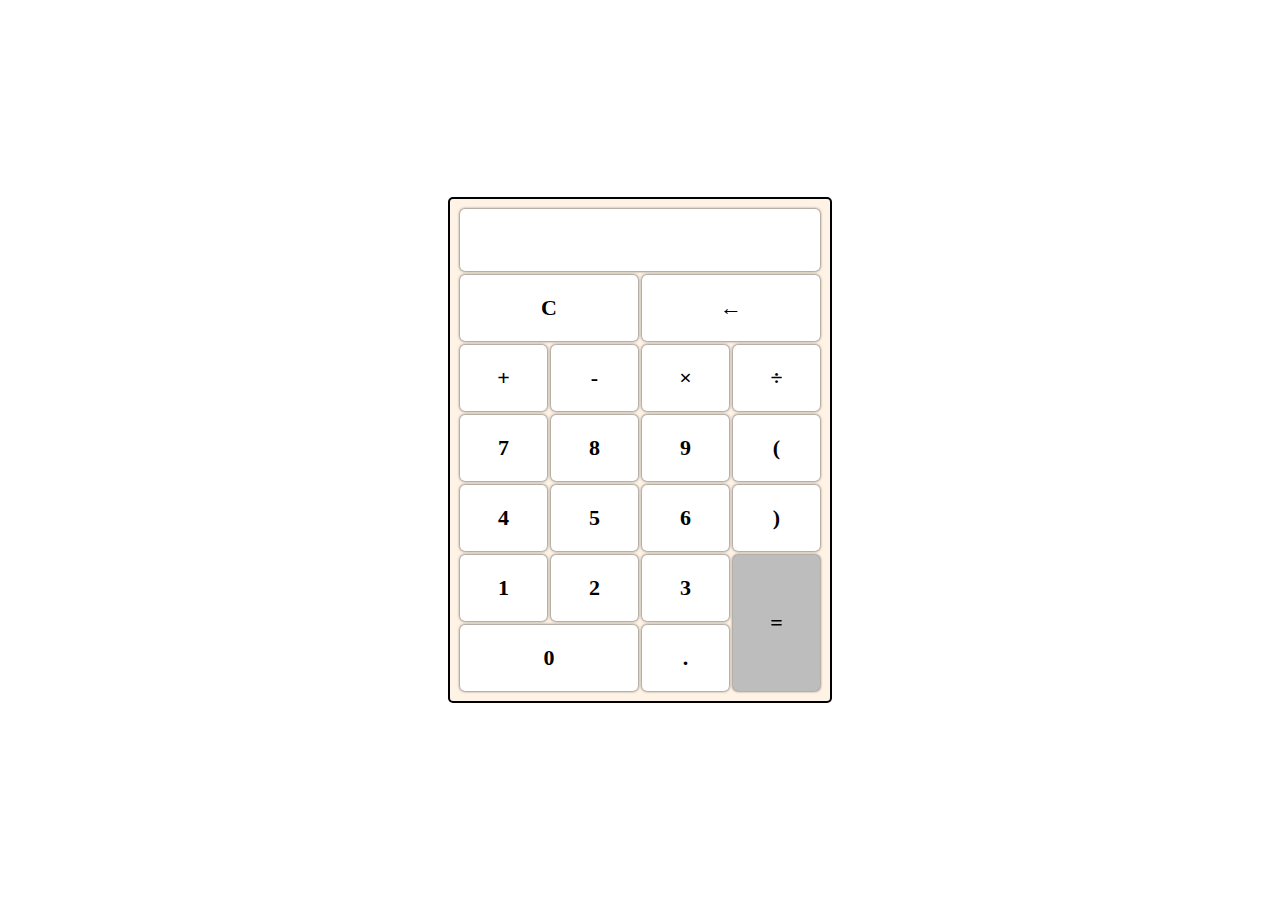
<file: HTML DIO/calc/index.html>
<!DOCTYPE html>
<html lang="ru">

<head>
    <meta charset="UTF-8">
    <meta http-equiv="X-UA-Compatible" content="IE=edge">
    <meta name="viewport" content="width=device-width, initial-scale=1.0">
    <title>Calculator</title>
    <link rel="stylesheet" href="css/style.css" type="text/css">
</head>

<body>
    <div class="container">
        <div class="item input">
            <form name="form">
                <label>
                    <input type="text" name="textview" readonly>
                </label>
            </form>
        </div>
        <div class="item clean" onclick="clean()">C</div>
        <div class="item back" onclick="back()">&larr;</div>
        <div class="item" onclick="insert('+')">+</div>
        <div class="item" onclick="insert('-')">-</div>
        <div class="item" onclick="insert('*')">&times;</div>
        <div class="item" onclick="insert('/')">&divide;</div>
        <div class="item" onclick="insert('7')">7</div>
        <div class="item" onclick="insert('8')">8</div>
        <div class="item" onclick="insert('9')">9</div>
        <div class="item" onclick="insert('(')">(</div>
        <div class="item" onclick="insert('4')">4</div>
        <div class="item" onclick="insert('5')">5</div>
        <div class="item" onclick="insert('6')">6</div>
        <div class="item" onclick="insert(')')">)</div>
        <div class="item" onclick="insert('1')">1</div>
        <div class="item" onclick="insert('2')">2</div>
        <div class="item" onclick="insert('3')">3</div>
        <div class="item equal" onclick="equal()">=</div>
        <div class="item zero" onclick="insert('0')">0</div>
        <div class="item" onclick="insert('.')">.</div>
    </div>
    <script src="js/script.js"></script>
</body>

</html>
</file>
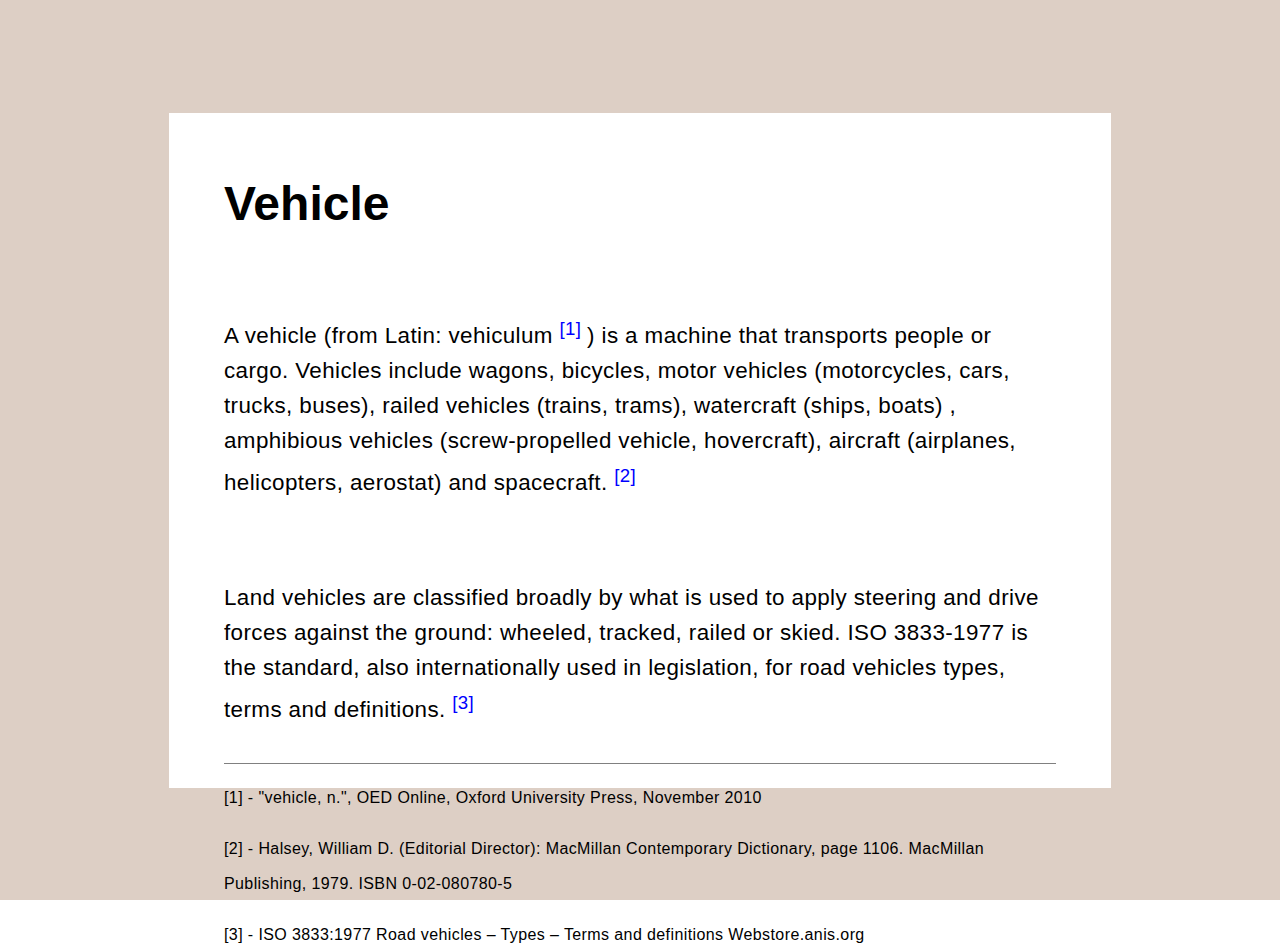
<file: HTML DIO/lesson 4/index.html>
<!DOCTYPE html>
<html lang="ru">

<head>
    <meta charset="UTF-8">
    <meta http-equiv="X-UA-Compatible" content="IE=edge">
    <meta name="viewport" content="width=device-width, initial-scale=1.0">
    <link rel="stylesheet" href="css/style.css" type="text/css">
    <title>Lesson4</title>
</head>

<body>
    <div class="wrapper">
        <div class="page">
            <div class="title">
                <p class="title-text">
                    Vehicle
                </p>
            </div>

            <div class="text-block">
                <p class="text">
                    A vehicle (from Latin: vehiculum <sup> [1] </sup>) is a machine that transports people or cargo.
                    Vehicles include wagons,
                    bicycles, motor vehicles (motorcycles, cars, trucks, buses), railed vehicles (trains, trams),
                    watercraft (ships, boats)
                    , amphibious vehicles (screw-propelled vehicle, hovercraft), aircraft (airplanes, helicopters,
                    aerostat) and spacecraft. <sup> [2] </sup>
                </p>
            </div>

            <div class="text-block mb">
                <p class="text">
                    Land vehicles are classified broadly by what is used to apply steering and drive forces against the
                    ground: wheeled, tracked, railed or skied.
                    ISO 3833-1977 is the standard, also internationally used in legislation, for road vehicles types,
                    terms and definitions. <sup> [3] </sup>
                </p>
            </div>
            <div class="text-subblock">
                <p class="text smaller">
                    [1] - "vehicle, n.", OED Online, Oxford University Press, November 2010
                </p>
                <p class="text smaller">
                    [2] - Halsey, William D. (Editorial Director): MacMillan Contemporary Dictionary, page 1106. MacMillan Publishing, 1979. ISBN 0-02-080780-5
                </p>
                <p class="text smaller">
                    [3] - ISO 3833:1977 Road vehicles – Types – Terms and definitions Webstore.anis.org
                </p>


            </div>
        </div>
    </div>
    </div>
</body>

</html>
</file>
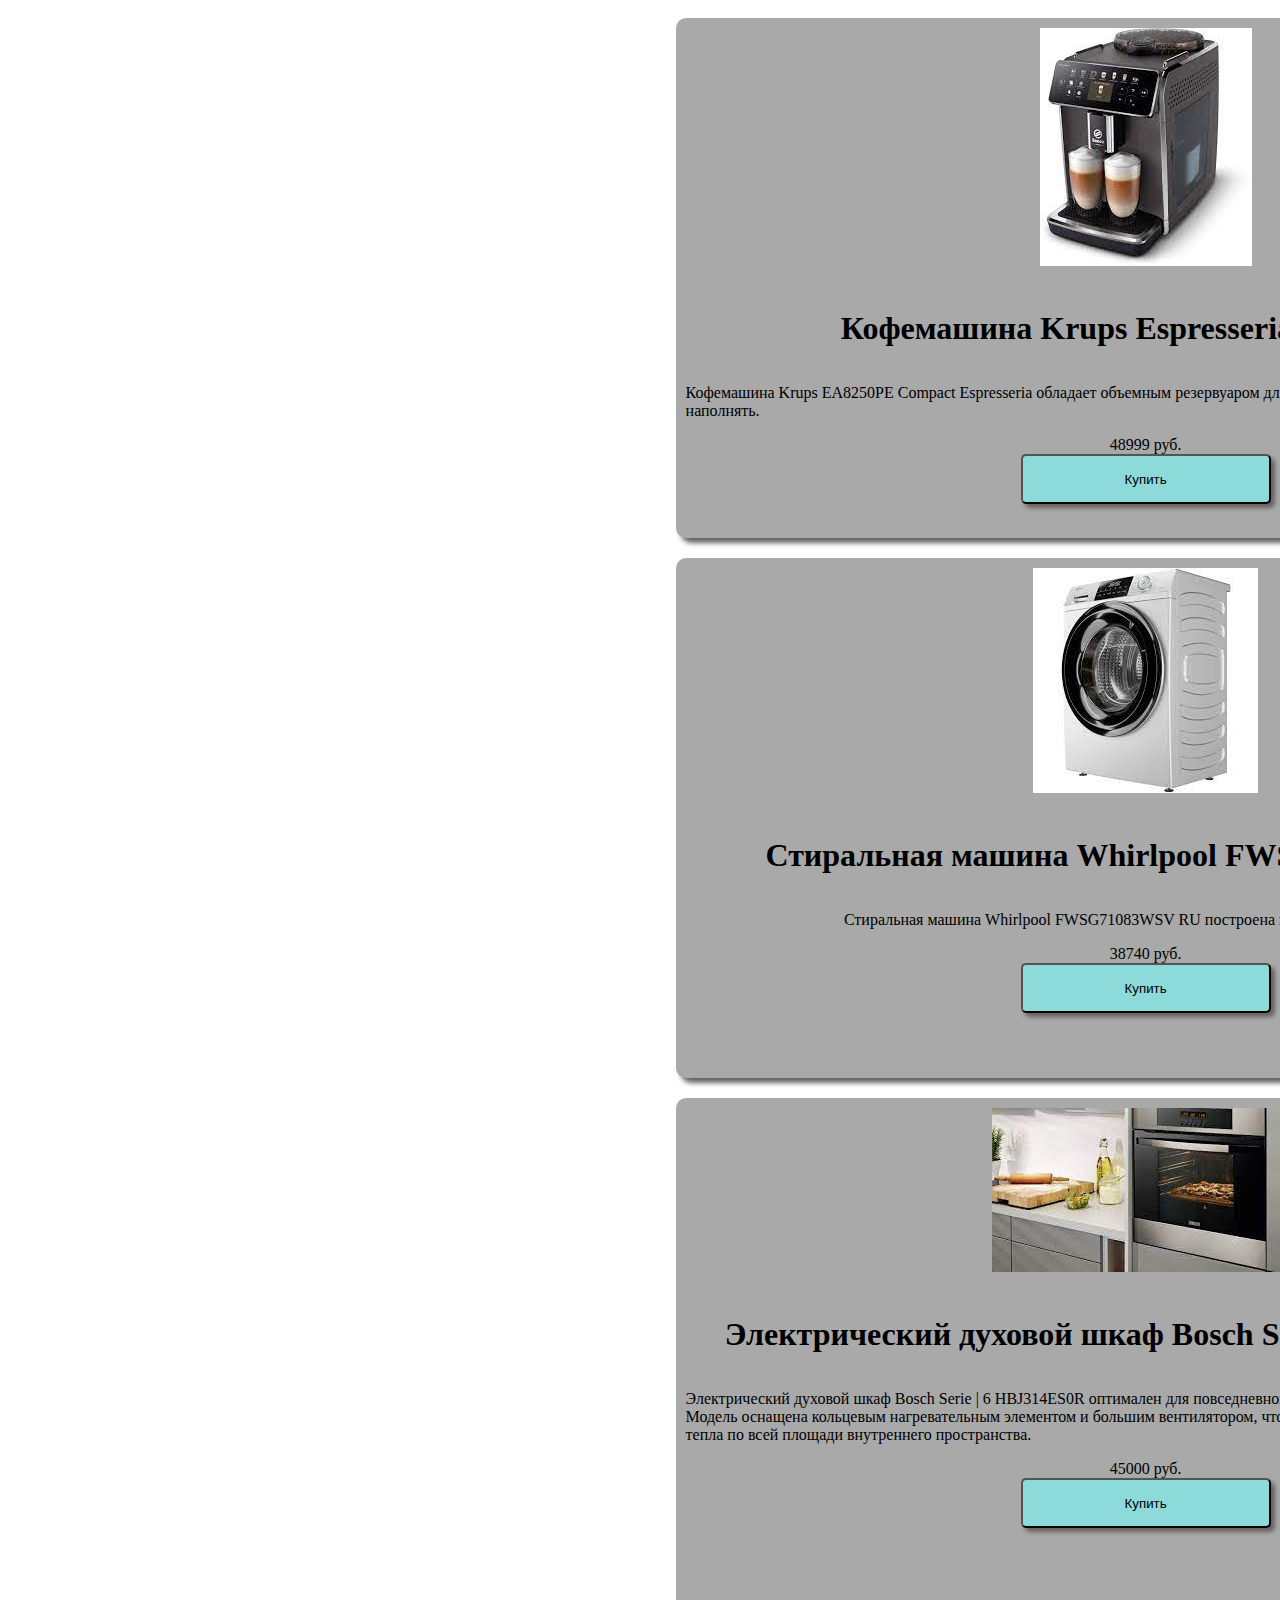
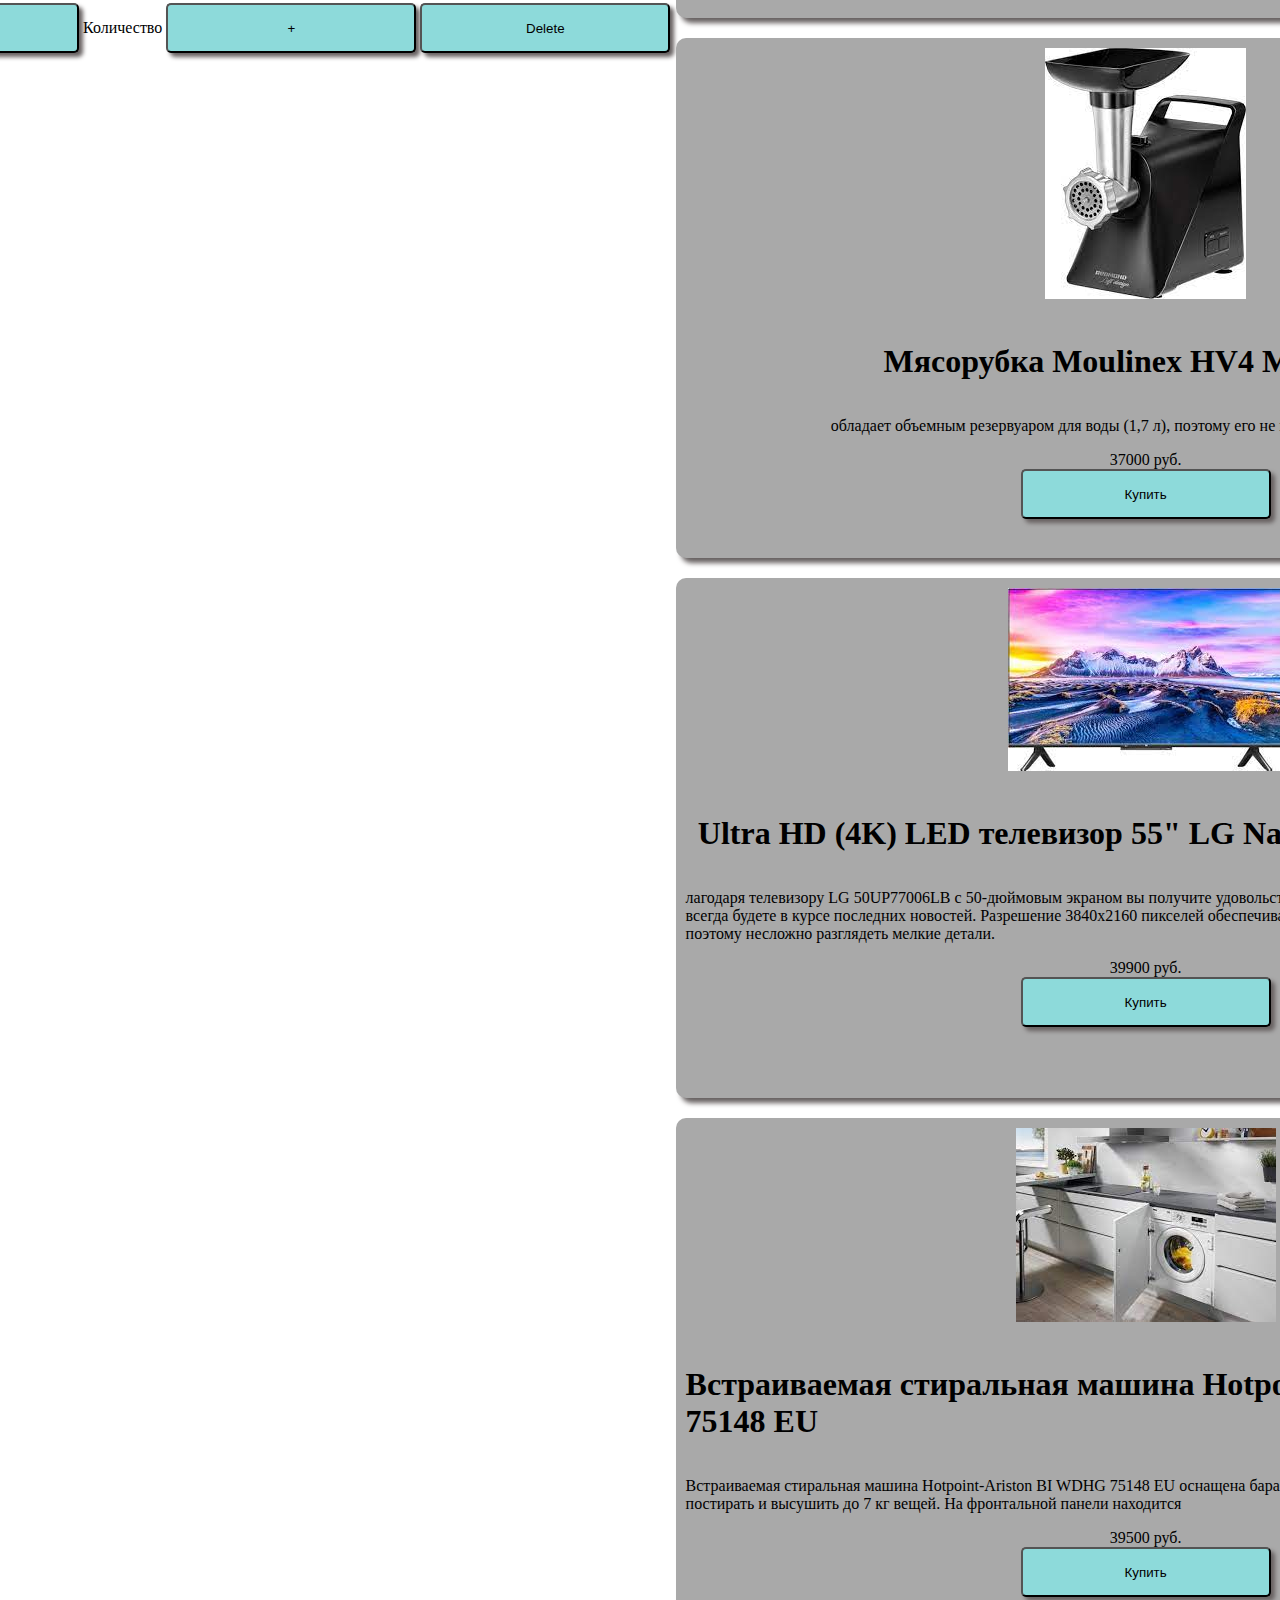
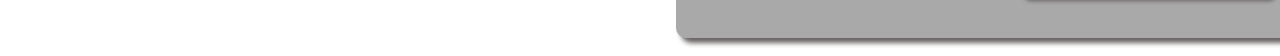
<file: JS DIO/lesson 1/index.html>
<!DOCTYPE html>
<html lang="en">
<head>
    <meta charset="UTF-8">
    <meta http-equiv="X-UA-Compatible" content="IE=edge">
    <meta name="viewport" content="width=device-width, initial-scale=1.0">
    <title>Document</title>
    <link rel="stylesheet" href="css/style.css">
</head>
<body>
    <div class="wrapper">
        <div class="container" >

            <table id="table">
                <thead>
                    <tr>
                        <td>
                            id
                        </td>
                        <td>
                            Изображение
                        </td>
                        <td>
                            Название
                        </td>
                        <td>
                            <button> - </button>
                        </td>
                        <td>
                            Количество
                        </td>
                        <td>
                            <button> + </button>
                        </td>
                        <td>
                            <button> Delete </button>
                        </td>
                    </tr>
                </thead>
                <tbody id="cart"></tbody>
            </table>

        </div>

        <div class="container" id="root">


        </div>
    </div>
    <script src="js/main.js"></script>
</body>
</html>
</file>
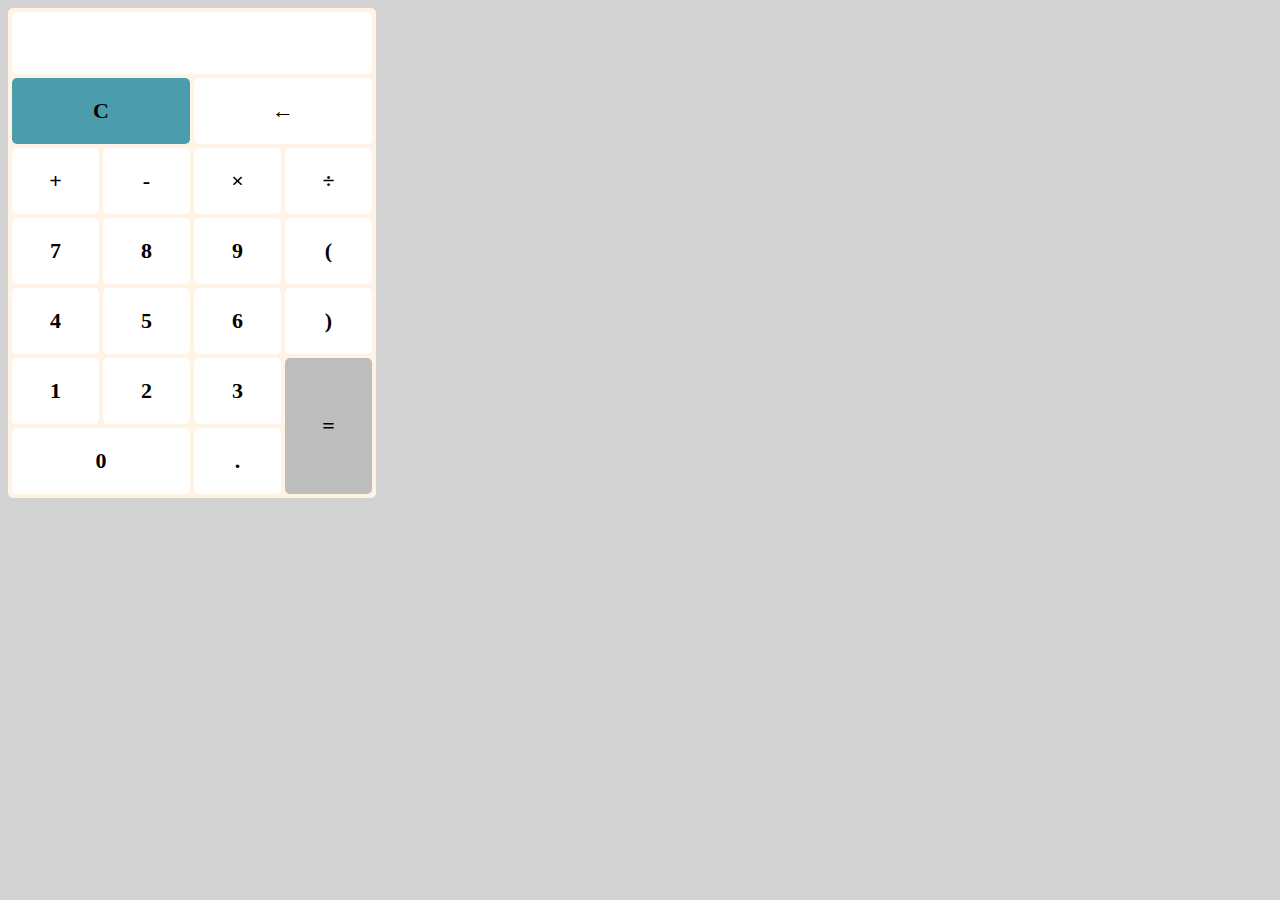
<file: HTML DIO/calculator-js-main/calculator-js-main/index.html>
<!DOCTYPE html>
<html lang="ru">
<head>
    <meta charset="UTF-8">
    <title>Calculator</title>
    <link rel="stylesheet" href="css/main.css">
</head>
<body>
<div class="container">
    <div class="item input"><form name="form"><label>
        <input type="text" name="textview" readonly>
    </label></form></div>
    <div class="item clean" onclick="clean()">C</div>
    <div class="item back" onclick="back()">&larr;</div>
    <div class="item" onclick="insert('+')">+</div>
    <div class="item" onclick="insert('-')">-</div>
    <div class="item" onclick="insert('*')">&times;</div>
    <div class="item" onclick="insert('/')">&divide;</div>
    <div class="item" onclick="insert('7')">7</div>
    <div class="item" onclick="insert('8')">8</div>
    <div class="item" onclick="insert('9')">9</div>
    <div class="item" onclick="insert('(')">(</div>
    <div class="item" onclick="insert('4')">4</div>
    <div class="item" onclick="insert('5')">5</div>
    <div class="item" onclick="insert('6')">6</div>
    <div class="item" onclick="insert(')')">)</div>
    <div class="item" onclick="insert('1')">1</div>
    <div class="item" onclick="insert('2')">2</div>
    <div class="item" onclick="insert('3')">3</div>
    <div class="item equal" onclick="equal()">=</div>
    <div class="item zero" onclick="insert('0')">0</div>
    <div class="item" onclick="insert('.')">.</div>
</div>
<script src="js/main.js"></script>
</body>
</html>
</file>
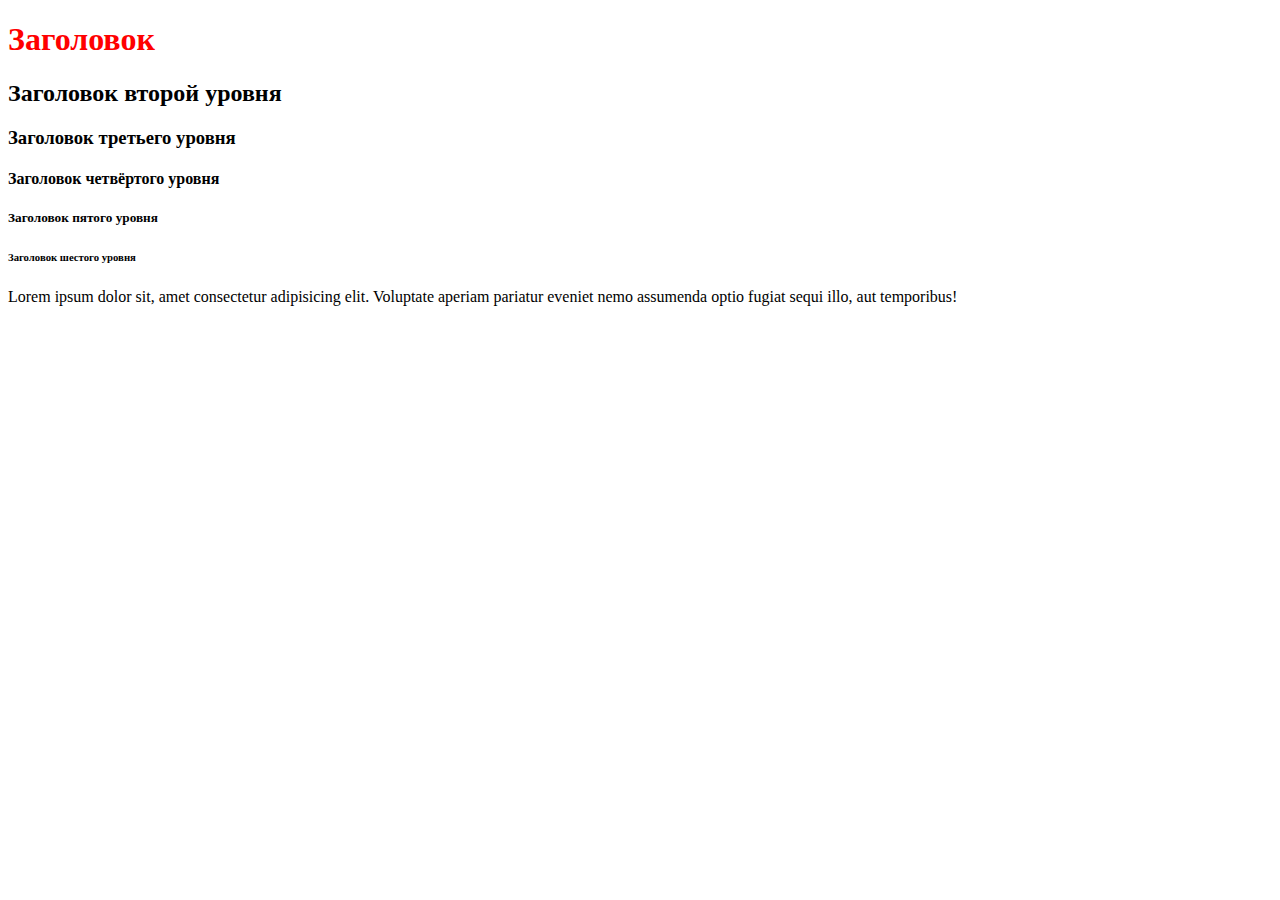
<file: HTML DIO/firsrt site/site.html>
<!DOCTYPE html>
<html lang="ru">
<head>
    <link rel="stylesheet" href="../firsrt site/style.css" type="text/css">
    <meta charset="UTF-8">
    <meta http-equiv="X-UA-Compatible" content="IE=edge">
    <meta name="viewport" content="width=device-width, initial-scale=1.0">
    <title>Firssst site</title>
</head>
<body>
    
   <h1>Заголовок</h1> 
   <h2>Заголовок второй уровня</h2>
   <h3>Заголовок третьего уровня</h3>
   <h4>Заголовок четвёртого уровня</h4>
   <h5>Заголовок пятого уровня</h5>
   <h6>Заголовок шестого уровня</h6>
   <p>Lorem ipsum dolor sit, amet consectetur adipisicing elit. Voluptate aperiam pariatur eveniet nemo assumenda optio fugiat sequi illo, aut temporibus!</p>
  
    <script src="../firsrt site/script.js"></script>
    
</body>
</html>
</file>
<file: HTML DIO/calc/css/style.css>
body {
    height: 100vh;
    margin: 0;
    display: flex;
    align-items: center;
    justify-content: center;
    user-select: none;
}

.container {
    display: grid;
    grid-template-columns: 1fr 1fr 1fr 1fr;
    grid-gap: 4px;
    background-color: #fff3e6;
    border-radius: 5px;    
    border: 2px solid black;
    max-width: 360px;
    padding: 10px;
    font-family: "Tahoma", serif;
}
.item {
    background-color: #ffff;
    color: black;
    padding: 20px;
    border-radius: 5px;
    display: flex;
    justify-content: center;
    align-items: center;
    font-size: 22px;
    cursor: pointer;
    font-weight: bold;
    box-shadow: 0px 0px 3px rgba(0, 0, 0, 0.8);
}

form{
    max-width: 90%;
}
input{
    width: 100%;
    height: 60px;
    border: none;
    font-size: 30px;
    outline: none;
    text-align: right;
}
.input {
    grid-column: 1/5;
    padding: 0;
}
.clean{
    grid-column: 1/3;
}
.back{
    grid-column: 3/-1;
}
.equal{
    grid-column:4;
    grid-row: 6/8;
    background-color: #bdbdbd;
}
.zero{
    grid-column: 1/3;
} 
.input:hover{
    background-color: white !important;
}
.equal:hover{
    background-color: #8a8989 !important;
}
.item:hover{
    background-color: rgb(204, 204, 204);
}
.item:active{
    background-color: white !important;
}
</file>
<file: HTML DIO/lesson 4/css/style.css>
body{
    margin: 0;
    padding: 0;
    box-sizing: border-box;
    font-family: Arial, Helvetica, sans-serif;
}
.wrapper{
    display: flex;
    justify-content: center;
    align-items: center;
    width: 100vw;
    height: 100vh;
    background-color: #ddcfc5;
}
.page{
    width: 65%;
    height: 70%;
    background-color: #fff;
    padding: 55px;
    padding-top: 15px ;
    padding-bottom: 30px;
}
.title-text{
    font-size: 3em;
    font-weight: 600;
}
sup{
    color: blue;
}
.text{
    font-size: 1.4em;
    line-height: 35px;
    letter-spacing: 0.4px;
}
.text-block{
    margin-top: 80px;
}
.mb{
    margin-bottom: 35px;
}

.text-subblock{
    margin-top: 35px ;
    border-top: 1px solid grey;
}
.smaller{
    font-size: 1em;
}
</file>
<file: JS DIO/lesson 1/css/style.css>
.wrapper {
    width: 100%;
    display: flex;
    justify-content: center;
}
.container {
    width: 80%;
    display: flex;
    justify-content: center;
    flex-wrap: wrap;
    align-items: center;
}
.item {
    min-width:920px;
    max-width: 920px;
    min-height: 500px;
    background-color: darkgray;
    margin: 10px;
    display: flex;
    justify-content:flex-start;
    align-items: center;
    padding: 10px;
    flex-direction: column;
    border-radius: 10px;
    box-shadow: 5px 5px 5px rgb(104, 98, 98);
}
.img {
    max-width: 100%;
    margin-bottom: 15px;
}
button {
    width: 250px;
    height: 50px;
    border-radius: 5px;
    background-color: rgb(141, 218, 218);
    box-shadow: 4px 4px 4px rgb(104, 98, 98);
    
}
h1 {
    margin-top: 25px;
}
</file>
<file: HTML DIO/calculator-js-main/calculator-js-main/css/main.css>
body {
    background-color: #d2d2d2;
    user-select: none;
}
.container {
    display: grid;
    grid-template-columns: 1fr 1fr 1fr 1fr;
    grid-gap: 4px;
    background-color: #fff3e6;
    padding: 4px;
    border-radius: 5px;
    max-width: 360px;
    font-family: "Tahoma", serif;
}
.item {
    background-color: #ffffff;
    color: #000000;
    padding: 20px;
    border-radius: 5px;
    display: flex;
    justify-content: center;
    align-items: center;
    font-size: 22px;
    cursor: pointer;
    font-weight: bold;
}
form {
    max-width: 90%;
}
input {
    width: 100%;
    height: 60px;
    border: none;
    font-size: 30px;
    outline: none;
    text-align: right;
}
.input {
    grid-column: 1/-1;
    padding: 0;
}
.clean {
    grid-column: 1/3;
    background-color: #4c9dac;
}
.back {
    grid-column: 3/-1;
}
.equal {
    grid-column: 4;
    grid-row: 6/8;
    background-color: #bdbdbd;
}
.zero {
    grid-column: 1/3;
}
</file>
<file: HTML DIO/firsrt site/style.css>
img{
    height: 800px;
    width: 800px;
    margin: 0 20px 0 20px;
}
.block {
    display: flex;
    justify-content: space-around;
}
.block:hover{
    box-shadow: 0px 0px 5px rgb(85, 85, 85, 0.5);
}
section{
    background-color: rgb(0, 0, 0);
    width: 100%;
    height: 800px;
}
.text {
    font-size: 34px ;
}
h1{
    color: red;
}
</file>
